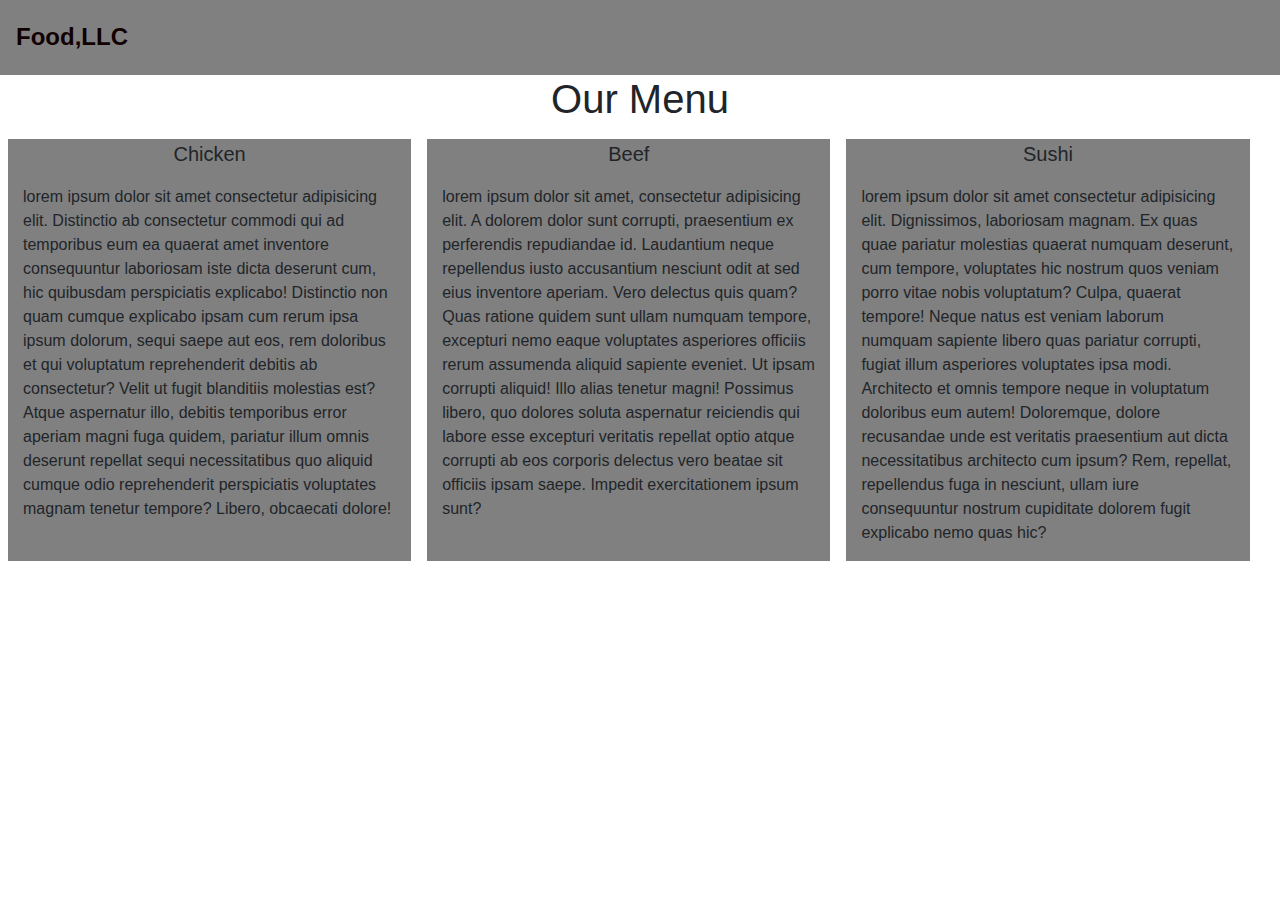
<file: index.html>
<!doctype html>
<html lang="en">

<head>
    <meta charset="utf-8">
    <meta name="viewport" content="width=device-width, initial-scale=1, shrink-to-fit=no">
    <meta http-equiv="X-UA-Compatible" content="ie=edge">
    <!-- External CSS -->
    <link rel="stylesheet" href="/css/style.css">
    <!-- Bootstrap CSS -->
    <link rel="stylesheet" href="https://maxcdn.bootstrapcdn.com/bootstrap/4.0.0/css/bootstrap.min.css">

    <title>Module-3 Solution</title>
</head>

<body>
    <header id="top">
        <nav class="navbar navbar-expand-lg navbar-dark" style="background-color: grey;">
            <a class="navbar-brand" href="#">Food,LLC</a>
            <button class="navbar-toggler" type="button" data-toggle="collapse" data-target="#navbarNavDropdown"
                aria-controls="navbarNavDropdown" aria-expanded="false" aria-label="Toggle navigation">
                <span class="navbar-toggler-icon"></span>
            </button>
            <div class="collapse navbar-collapse" id="navbarNavDropdown">
                <ul class="navbar-nav visible-xs text-center">
                    <li class="nav-item active">
                        <a class="nav-link" href="#chicken">Chicken <span class="sr-only">(current)</span></a>
                    </li>
                    <li class="nav-item">
                        <a class="nav-link" href="#beef">Beef</a>
                    </li>
                    <li class="nav-item">
                        <a class="nav-link" href="#sushi">Sushi</a>
                    </li>
                </ul>
            </div>
        </nav>
    </header>
    <div>
        <h1 class="text-center"> Our Menu</h1>
    </div>
    <div class="container-fluid">
        <div class="row">
            <div class="bg-color col-lg-4 col-md-6 col-sm-12 m-2">
                <p id="chicken" class="text-center">Chicken</p>
                <p>lorem ipsum dolor sit amet consectetur adipisicing elit. Distinctio ab consectetur commodi qui ad
                    temporibus eum ea quaerat amet inventore consequuntur laboriosam iste dicta deserunt cum, hic
                    quibusdam perspiciatis explicabo!
                    Distinctio non quam cumque explicabo ipsam cum rerum ipsa ipsum dolorum, sequi saepe aut eos, rem
                    doloribus et qui voluptatum reprehenderit debitis ab consectetur? Velit ut fugit blanditiis
                    molestias est?
                    Atque aspernatur illo, debitis temporibus error aperiam magni fuga quidem, pariatur illum omnis
                    deserunt repellat sequi necessitatibus quo aliquid cumque odio reprehenderit perspiciatis voluptates
                    magnam tenetur tempore? Libero, obcaecati dolore!</p>
            </div>
            <div class="bg-color col-lg-4 col-md-6 col-sm-12 m-2">
                <p id="beef" class="text-center">Beef</p>
                <p>lorem ipsum dolor sit amet, consectetur adipisicing elit. A dolorem dolor sunt corrupti, praesentium
                    ex perferendis repudiandae id. Laudantium neque repellendus iusto accusantium nesciunt odit at sed
                    eius inventore aperiam.
                    Vero delectus quis quam? Quas ratione quidem sunt ullam numquam tempore, excepturi nemo eaque
                    voluptates asperiores officiis rerum assumenda aliquid sapiente eveniet. Ut ipsam corrupti aliquid!
                    Illo alias tenetur magni!
                    Possimus libero, quo dolores soluta aspernatur reiciendis qui labore esse excepturi veritatis
                    repellat optio atque corrupti ab eos corporis delectus vero beatae sit officiis ipsam saepe. Impedit
                    exercitationem ipsum sunt?</p>
            </div>
            <button onclick="topFunction()" id="myBtn" title="Go to top">Top</button>
            <div class="bg-color col-lg-4 col-md-12 col-sm-12 m-2">
                <p id="sushi" class="text-center">Sushi</p>
                <p>lorem ipsum dolor sit amet consectetur adipisicing elit. Dignissimos, laboriosam magnam. Ex quas quae
                    pariatur molestias quaerat numquam deserunt, cum tempore, voluptates hic nostrum quos veniam porro
                    vitae nobis voluptatum?
                    Culpa, quaerat tempore! Neque natus est veniam laborum numquam sapiente libero quas pariatur
                    corrupti, fugiat illum asperiores voluptates ipsa modi. Architecto et omnis tempore neque in
                    voluptatum doloribus eum autem!
                    Doloremque, dolore recusandae unde est veritatis praesentium aut dicta necessitatibus architecto cum
                    ipsum? Rem, repellat, repellendus fuga in nesciunt, ullam iure consequuntur nostrum cupiditate
                    dolorem fugit explicabo nemo quas hic?</p>
            </div>
        </div>
    </div>
    <!-- Bootstrap JS,Jquery -->
    <script src="https://code.jquery.com/jquery-3.2.1.slim.min.js"></script>
    <script src="https://cdnjs.cloudflare.com/ajax/libs/popper.js/1.12.9/umd/popper.min.js"></script>
    <script src="https://maxcdn.bootstrapcdn.com/bootstrap/4.0.0/js/bootstrap.min.js"></script>
    <script>
        //Get the button
        var mybutton = document.getElementById("myBtn");

        // When the user scrolls down 20px from the top of the document, show the button
        window.onscroll = function () {
            scrollFunction()
        };

        function scrollFunction() {
            if (document.body.scrollTop > 20 || document.documentElement.scrollTop > 20) {
                mybutton.style.display = "block";
            } else {
                mybutton.style.display = "none";
            }
        }

        // When the user clicks on the button, scroll to the top of the document
        function topFunction() {
            document.body.scrollTop = 0;
            document.documentElement.scrollTop = 0;
        }
    </script>
</body>

</html>
</body>
</file>
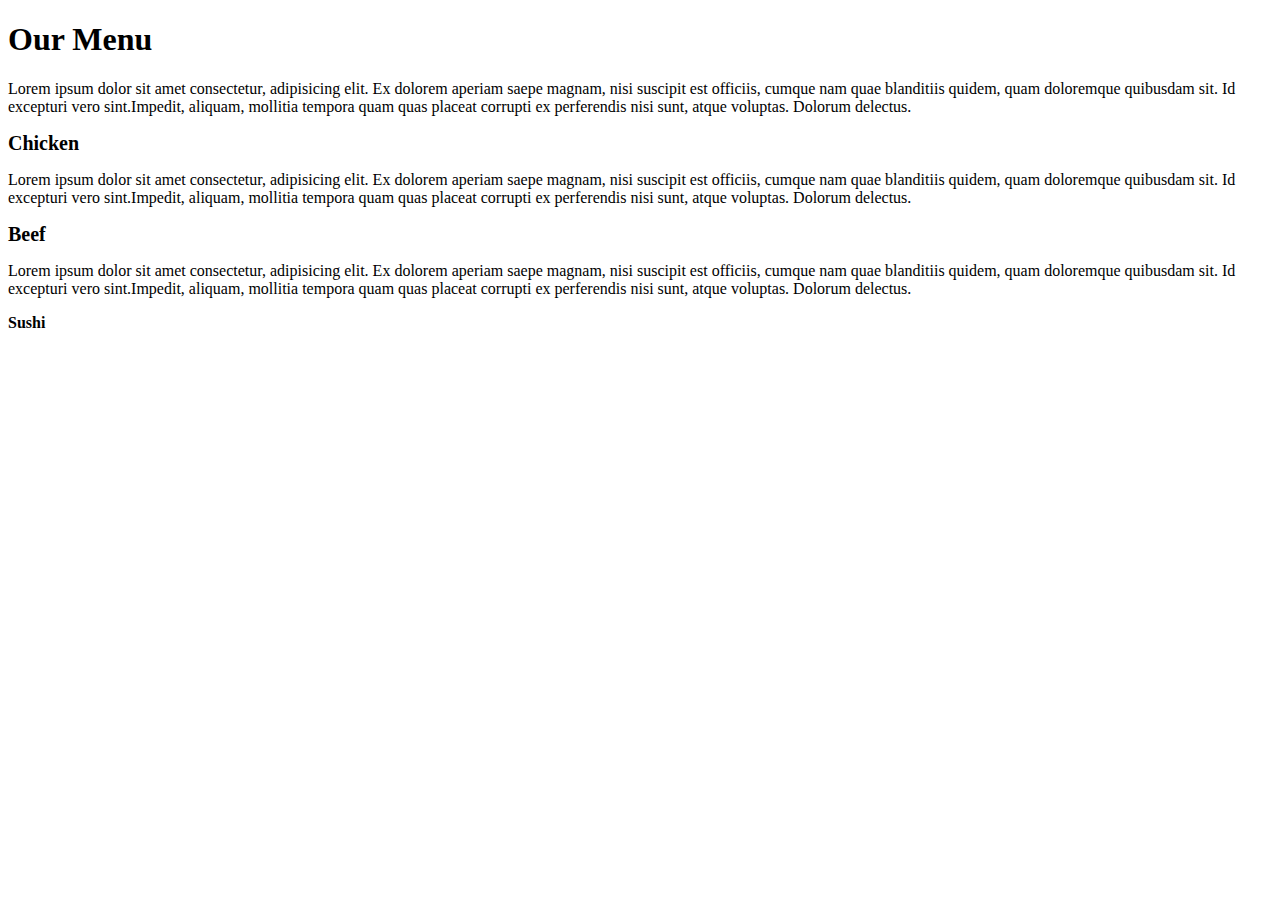
<file: HTML/module2.html>
<!DOCTYPE html>
<html lang="en">

<head>
    <meta charset="UTF-8">
    <meta name="viewport" content="width=device-width, initial-scale=1.0">
    <link rel="stylesheet" href="/css/style.css">
    <title> Siraj's Reataurant</title>
</head>

<body>
    <div>
        <h1> Our Menu</h1>
    </div>
    <div class="relative">
        <p>Lorem ipsum dolor sit amet consectetur, adipisicing elit. Ex dolorem aperiam saepe magnam, nisi
            suscipit est officiis, cumque nam quae blanditiis quidem, quam doloremque quibusdam sit. Id excepturi vero
            sint.Impedit, aliquam, mollitia tempora quam quas placeat corrupti ex perferendis nisi sunt, atque voluptas.
            Dolorum delectus.
        </p>
        <div class="absolute">
            <span id="chicken"><b>Chicken</b> </span>
        </div>
    </div>
    <div class="relative">
        <p>Lorem ipsum dolor sit amet consectetur, adipisicing elit. Ex dolorem aperiam saepe magnam, nisi
            suscipit est officiis, cumque nam quae blanditiis quidem, quam doloremque quibusdam sit. Id excepturi vero
            sint.Impedit, aliquam, mollitia tempora quam quas placeat corrupti ex perferendis nisi sunt, atque voluptas.
            Dolorum delectus.
        </p>
        <div class="absolute">
            <span id="beef"><b> Beef</b></span>
        </div>
    </div>
    <div id="medium" class="relative">
        <p>Lorem ipsum dolor sit amet consectetur, adipisicing elit. Ex dolorem aperiam saepe magnam, nisi
            suscipit est officiis, cumque nam quae blanditiis quidem, quam doloremque quibusdam sit. Id excepturi vero
            sint.Impedit, aliquam, mollitia tempora quam quas placeat corrupti ex perferendis nisi sunt, atque voluptas.
            Dolorum delectus.
        </p>
        <div class="absolute">
            <span id="sushi"><b>Sushi</b></span>
        </div>
    </div>

</body>

</html>
</file>
<file: css/style.css>
.navbar-brand {
    padding-top: .7125rem !important;
    padding-bottom: .7125rem !important;
    font-size: 1.5rem !important;
    font-weight: 700;
}

.navbar-dark .navbar-brand {
    color: #100 !important;
}

p#sushi,
#beef,
#chicken {
    font-size: 20px;
    font-weight: 500;
}

p {
    font-weight: 500;
}

@media(min-width:992px) {
    .navbar-nav {
        display: none ! important;
    }
}

.col-lg-4,
.col-md-6,
.col-md-12,
.col-sm-12 {
    background-color: grey;
}

.m-2 {
    margin: 0.5rem !important;
}

@media (min-width: 768px) and (max-width:991px) {
    .col-md-12 {
        flex: 0 0 97% !important;
    }

    .col-md-6 {
        flex: 0 0 47.5% !important;
        max-width: 50% !important;
    }

    #myBtn {
        display: none !important;
    }
}

@media (min-width:992px) {
    .col-lg-4 {
        flex: 0 0 31.5% !important;
    }

    #myBtn {
        display: none !important;
    }
}

@media (max-width:767px) {
    .col-sm-12 {
        flex: 0 0 97% !important;
    }
}

#myBtn {
    display: none;
    position: fixed;
    bottom: 20px;
    right: 30px;
    z-index: 99;
    font-size: 15px;
    font-weight: 500;
    border: none;
    outline: none;
    background-color: white;
    color: black;
    cursor: pointer;
    padding: 15px;
    border-radius: 4px;
}

#myBtn:hover {
    background-color: #555;
}
</file>
